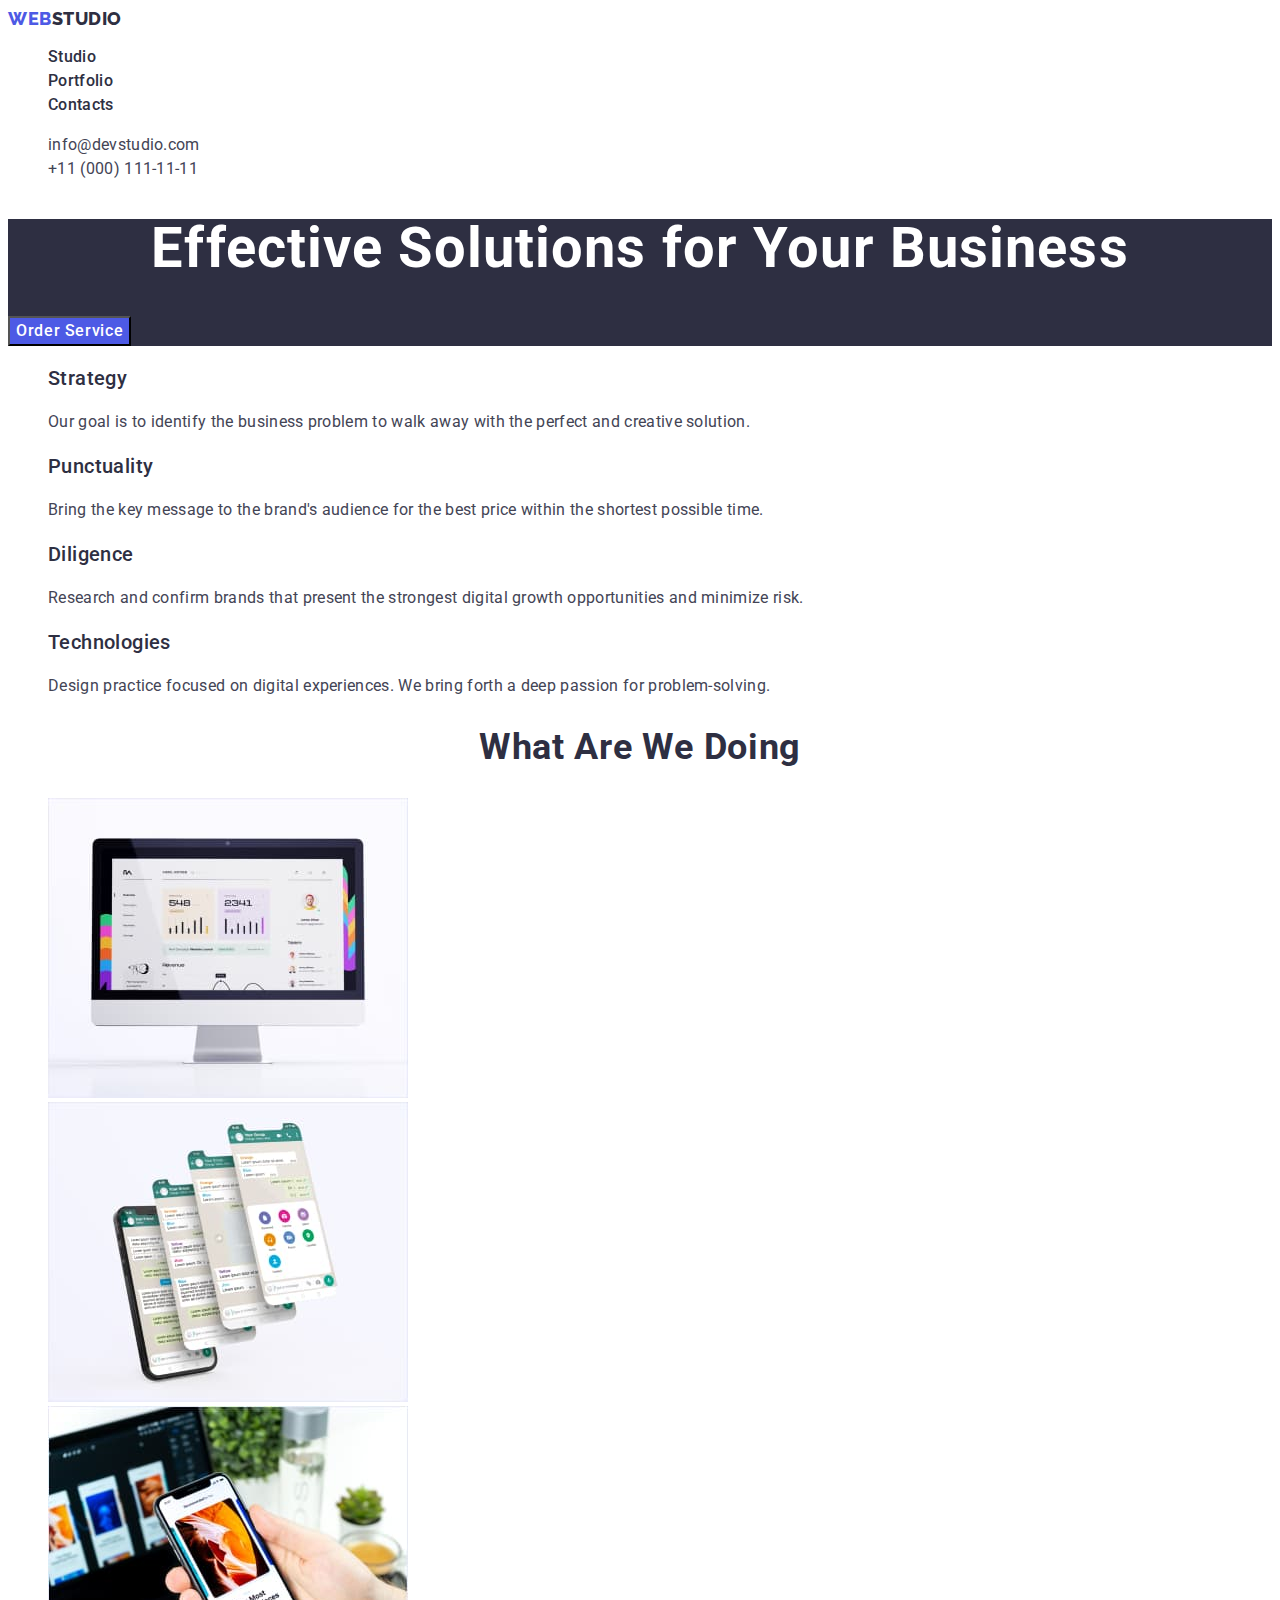
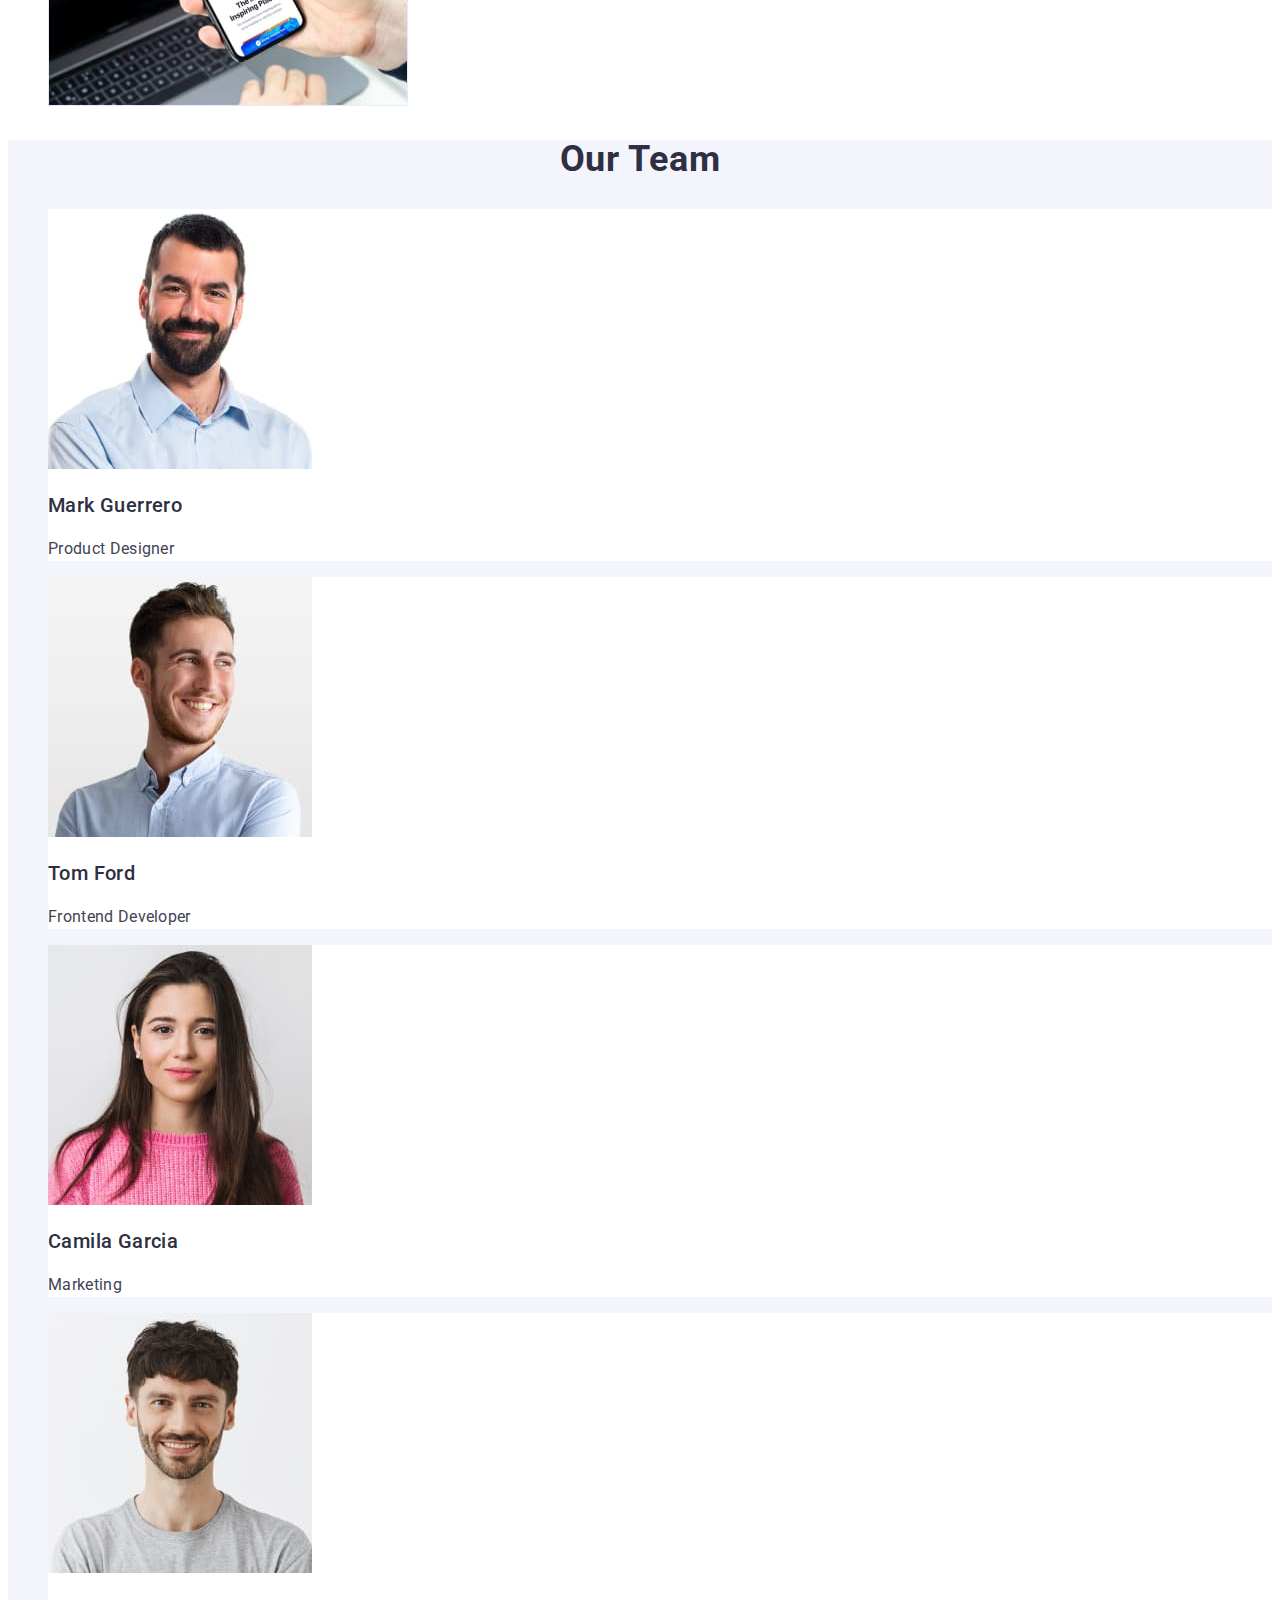
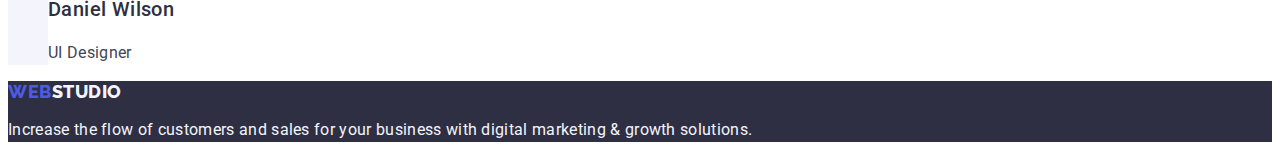
<file: index.html>
<!DOCTYPE html>
<html lang="en">
  <head>
    <meta charset="UTF-8" />
    <meta http-equiv="X-UA-Compatible" content="IE=edge" />
    <meta name="viewport" content="width=device-width, initial-scale=1.0" />

    <title>Main Page</title>
    <link rel="preconnect" href="https://fonts.googleapis.com" />
    <link rel="preconnect" href="https://fonts.gstatic.com" crossorigin />
    <link
      href="https://fonts.googleapis.com/css2?family=Raleway:wght@800&family=Roboto:wght@400;500;700;900&display=swap"
      rel="stylesheet"
    />
    <link rel="stylesheet" href="./css/styles.css" />
  </head>

  <body>
    <!-- header -->
    <header class="pace-header">
      <!-- nav -->
      <nav class="pace-nav">
        <a class="logo link" href="./index.html"
          >Web<span class="logo-navy">Studio</span>
        </a>
        <ul class="menu list">
          <li class="menu-item">
            <a class="menu-link link" href="./index.html">Studio</a>
          </li>
          <li class="menu-item">
            <a class="menu-link link" href="./portfolio.html">Portfolio</a>
          </li>
          <li class="menu-item">
            <a class="menu-link link" href="">Contacts</a>
          </li>
        </ul>
      </nav>
      <!-- /nav -->
      <!-- address -->
      <address class="addres-info">
        <ul class="list">
          <li>
            <a class="link-info link" href="mailto:info@devstudio.com"
              >info@devstudio.com
            </a>
          </li>
          <li>
            <a class="link-info link" href="tel:+110001111111"
              >+11 (000) 111-11-11</a
            >
          </li>
        </ul>
      </address>
      <!-- /address -->
    </header>
    <!-- /header -->

    <!-- main -->
    <main>
      <section class="hero">
        <h1 class="hero-title">Effective Solutions for Your Business</h1>
        <button class="modal-btn" type="button">Order Service</button>
      </section>

      <section>
        <h2 class="section-title" hidden>Condition</h2>
        <ul class="list">
          <li>
            <h3 class="subtitle">Strategy</h3>
            <p class="description">
              Our goal is to identify the business problem to walk away with the
              perfect and creative solution.
            </p>
          </li>
          <li>
            <h3 class="subtitle">Punctuality</h3>
            <p class="description">
              Bring the key message to the brand's audience for the best price
              within the shortest possible time.
            </p>
          </li>
          <li>
            <h3 class="subtitle">Diligence</h3>
            <p class="description">
              Research and confirm brands that present the strongest digital
              growth opportunities and minimize risk.
            </p>
          </li>
          <li>
            <h3 class="subtitle">Technologies</h3>
            <p class="description">
              Design practice focused on digital experiences. We bring forth a
              deep passion for problem-solving.
            </p>
          </li>
        </ul>
      </section>

      <section>
        <h2 class="section-title">What are we doing</h2>
        <ul class="list">
          <li>
            <img src="./images/foto1.jpg" alt="computer" width="360" />
          </li>
          <li>
            <img src="./images/foto2.jpg" alt="smartphone" width="360" />
          </li>
          <li>
            <img
              src="./images/foto3.jpg"
              alt="computer and smartphone"
              width="360"
            />
          </li>
        </ul>
      </section>

      <section class="team">
        <h2 class="section-title">Our Team</h2>
        <ul class="list">
          <li class="team-list">
            <img src="./images/img1.jpg" alt="foto Mark Guerrero" width="264" />
            <h3 class="subtitle">Mark Guerrero</h3>
            <p class="description">Product Designer</p>
          </li>
          <li class="team-list">
            <img src="./images/img2.jpg" alt="foto Tom Ford" width="264" />
            <h3 class="subtitle">Tom Ford</h3>
            <p class="description">Frontend Developer</p>
          </li>
          <li class="team-list">
            <img src="./images/img3.jpg" alt="foto Camila Garcia" width="264" />
            <h3 class="subtitle">Camila Garcia</h3>
            <p class="description">Marketing</p>
          </li>
          <li class="team-list">
            <img src="./images/img4.jpg" alt="foto Daniel Wilson" width="264" />
            <h3 class="subtitle">Daniel Wilson</h3>
            <p class="description">UI Designer</p>
          </li>
        </ul>
      </section>
    </main>
    <!-- /main -->

    <footer class="pace-footer">
      <a class="logo link" href="./index.html"
        >Web<span class="logo-white">Studio</span>
      </a>
      <p class="description description-theme-dark">
        Increase the flow of customers and sales for your business with digital
        marketing & growth solutions.
      </p>
    </footer>
  </body>
</html>
</file>
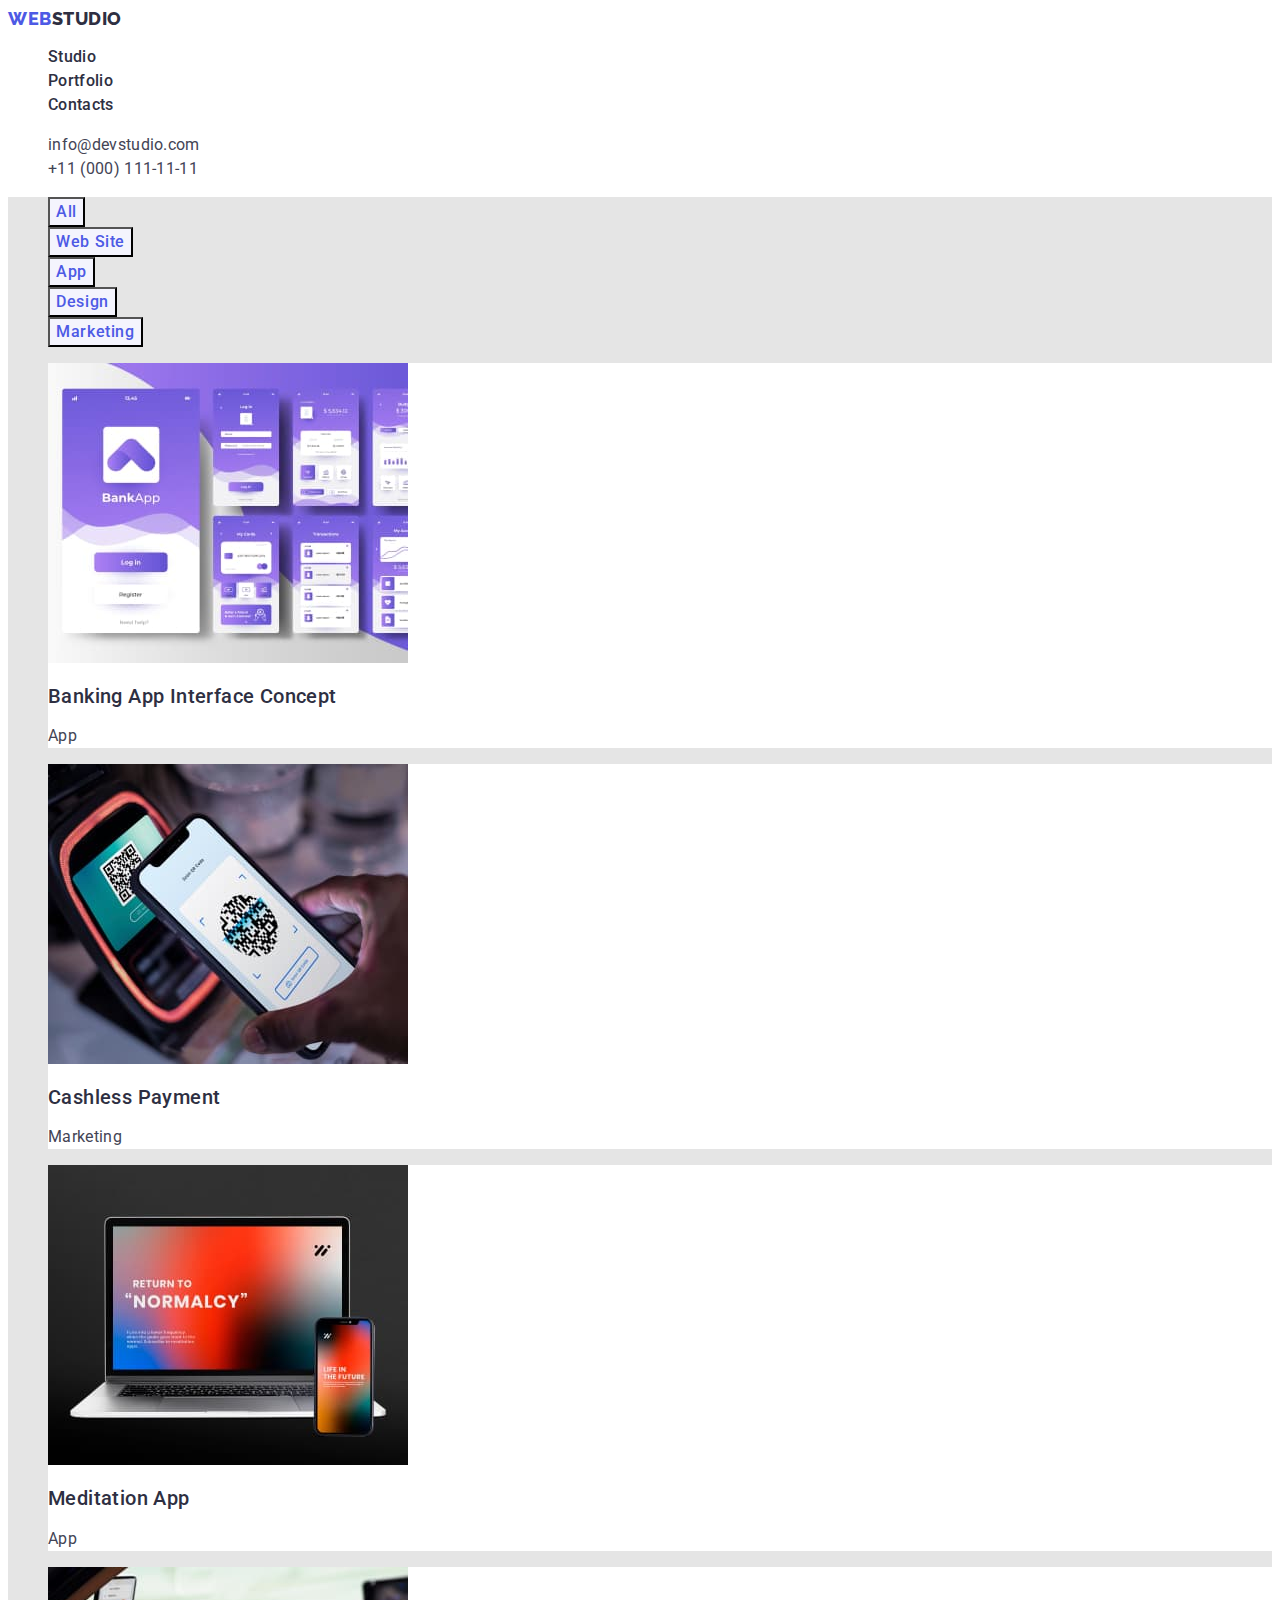
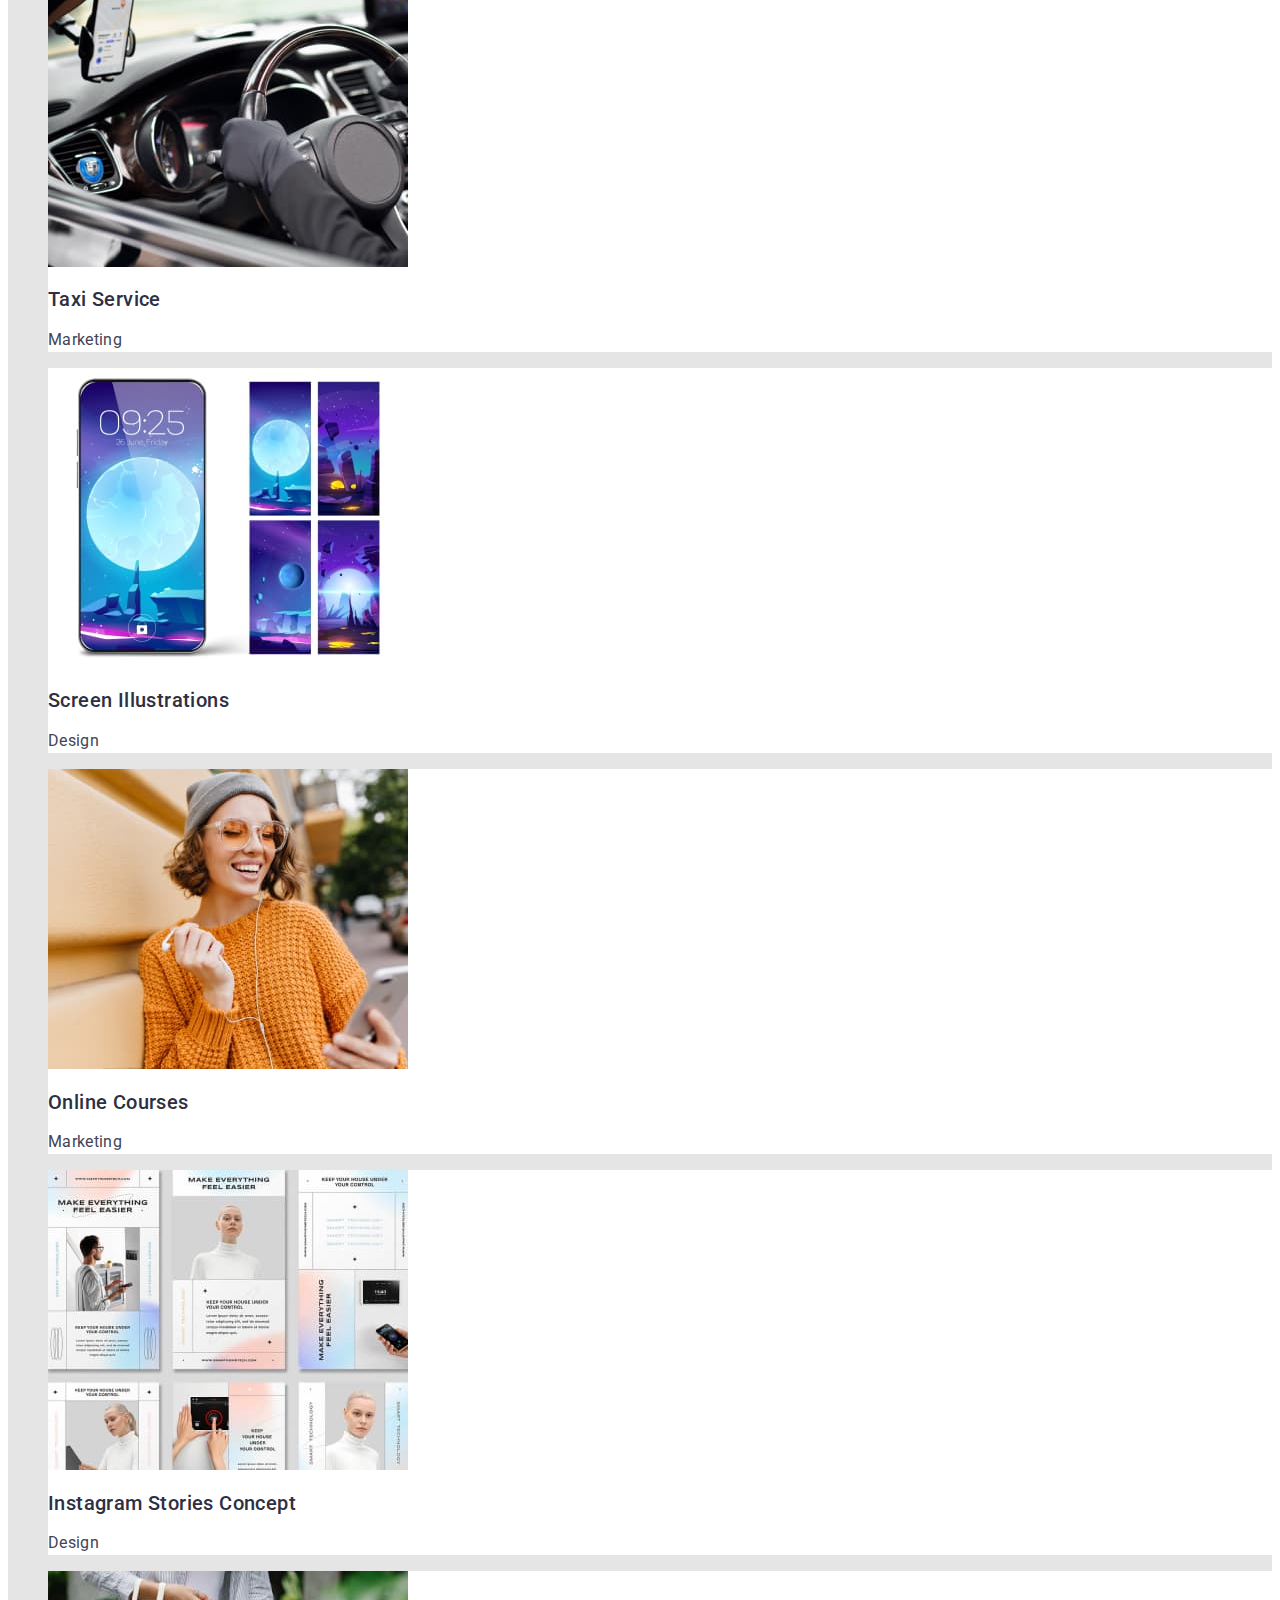
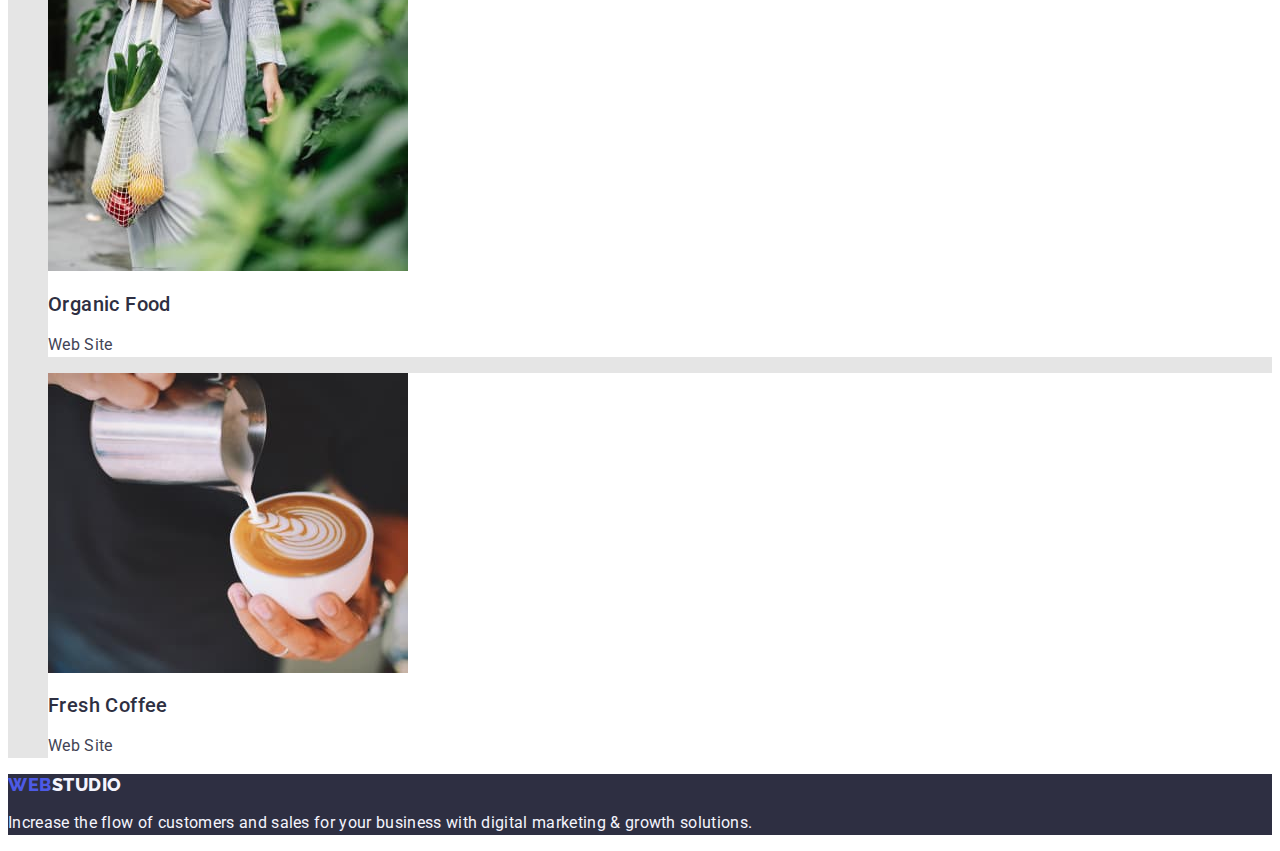
<file: portfolio.html>
<!DOCTYPE html>
<html lang="en">
  <head>
    <meta charset="UTF-8" />
    <meta http-equiv="X-UA-Compatible" content="IE=edge" />
    <meta name="viewport" content="width=device-width, initial-scale=1.0" />

    <title>Portfolio</title>
    <link rel="preconnect" href="https://fonts.googleapis.com" />
    <link rel="preconnect" href="https://fonts.gstatic.com" crossorigin />
    <link
      href="https://fonts.googleapis.com/css2?family=Raleway:wght@800&family=Roboto:wght@400;500;700;900&display=swap"
      rel="stylesheet"
    />
    <link rel="stylesheet" href="./css/styles.css" />
  </head>
  <body>
    <!-- header -->
    <header class="pace-header">
      <!-- nav -->
      <nav class="pace-nav">
        <a class="logo link" href="./portfolio.html"
          >Web<span class="logo-navy">Studio</span>
        </a>
        <ul class="menu list">
          <li class="menu-item">
            <a class="menu-link link" href="./index.html">Studio</a>
          </li>
          <li class="menu-item">
            <a class="menu-link link" href="./portfolio.html">Portfolio</a>
          </li>
          <li><a class="menu-link link" href="">Contacts</a></li>
        </ul>
      </nav>
      <!-- /nav -->
      <!-- address -->
      <address class="addres-info">
        <ul class="list">
          <li>
            <a class="link-info link" href="mailto:info@devstudio.com"
              >info@devstudio.com
            </a>
          </li>
          <li>
            <a class="link-info link" href="tel:+110001111111"
              >+11 (000) 111-11-11
            </a>
          </li>
        </ul>
      </address>
      <!-- /address -->
    </header>
    <!-- /header -->

    <!-- main -->
    <main>
      <section class="main-portfolio">
        <h1 hidden>Project filter</h1>
        <ul class="list">
          <li><button class="filter-btn" type="button">All</button></li>
          <li><button class="filter-btn" type="button">Web Site</button></li>
          <li><button class="filter-btn" type="button">App</button></li>
          <li><button class="filter-btn" type="button">Design</button></li>
          <li><button class="filter-btn" type="button">Marketing</button></li>
        </ul>
        <ul class="list">
          <li class="card">
            <a class="link" href="">
              <img
                src="./images/portfolio-images/cart1.jpg"
                alt="Banking
              Application Pages"
                width="360"
              />
              <h2 class="subtitle">Banking App Interface Concept</h2>
              <p class="description">App</p>
            </a>
          </li>
          <li class="card">
            <a class="link" href="">
              <img
                src="./images/portfolio-images/card2.jpg"
                alt="Smartphone screen reads the QR-code of the terminal for payment"
                width="360"
              />
              <h2 class="subtitle">Cashless Payment</h2>
              <p class="description">Marketing</p>
            </a>
          </li>
          <li class="card">
            <a class="link" href="">
              <img
                src="./images/portfolio-images/card3.jpg"
                alt="computer and phone with application page"
                width="360"
              />
              <h2 class="subtitle">Meditation App</h2>
              <p class="description">App</p>
            </a>
          </li>
          <li class="card">
            <a class="link" href="">
              <img
                src="./images/portfolio-images/card4.jpg"
                alt="interior of a car with a steering wheel and a smartphone with navigation"
                width="360"
              />
              <h2 class="subtitle">Taxi Service</h2>
              <p class="description">Marketing</p>
            </a>
          </li>
          <li class="card">
            <a class="link" href="">
              <img
                src="./images/portfolio-images/card5.jpg"
                alt="smartphone and five screen savers on the moon theme"
                width="360"
              />
              <h2 class="subtitle">Screen Illustrations</h2>
              <p class="description">Design</p>
            </a>
          </li>
          <li class="card">
            <a class="link" href="">
              <img
                src="./images/portfolio-images/card6.jpg"
                alt="Girl in an orange sweater with a phone in her hands"
                width="360"
              />
              <h2 class="subtitle">Online Courses</h2>
              <p class="description">Marketing</p>
            </a>
          </li>
          <li class="card">
            <a class="link" href="">
              <img
                src="./images/portfolio-images/card7.jpg"
                alt="advertising cards with the image of a man, a woman, a phone and a screen"
                width="360"
              />
              <h2 class="subtitle">Instagram Stories Concept</h2>
              <p class="description">Design</p>
            </a>
          </li>
          <li class="card">
            <a class="link" href="">
              <img
                src="./images/portfolio-images/card8.jpg"
                alt="a woman carries a white bag with vegetables and fruits"
                width="360"
              />
              <h2 class="subtitle">Organic Food</h2>
              <p class="description">Web Site</p>
            </a>
          </li>
          <li class="card">
            <a class="link" href="">
              <img
                src="./images/portfolio-images/card9.jpg"
                alt="in the hands of a man a cup into which he pours coffee"
                width="360"
              />
              <h2 class="subtitle">Fresh Coffee</h2>
              <p class="description">Web Site</p>
            </a>
          </li>
        </ul>
      </section>
    </main>
    <!-- /main -->
    <!-- footer -->
    <footer class="pace-footer">
      <a class="logo link" href="./portfolio.html"
        >Web<span class="logo-white">Studio</span>
      </a>
      <p class="description description-theme-dark">
        Increase the flow of customers and sales for your business with digital
        marketing & growth solutions.
      </p>
    </footer>
    <!-- /footer -->
  </body>
</html>
</file>
<file: css/styles.css>
:root{
  --primary-text-color: #434455;
  --title-text-color: #2e2f42;
  --primary-bgd-color: #ffffff;
  --accent-color: #404bbf;
  --second-text-color: #f4f4fd;
  --button-color: #4d5ae5;
  --second-bgd-color: #e5e5e5;
}

.list{

    list-style: none;
}
.link{
    text-decoration: none;
}
body{
    font-family: 'Roboto', sans-serif;
    color: #434455;
    background-color: var(--primary-bgd-color);
}
/* ===COMPONENTS=== */
.logo {
    font-family: 'Raleway', sans-serif;
    font-weight: 800;
    font-size: 18px;
    line-height: 1.17;
    letter-spacing: 0.03em;
    text-transform: uppercase;
    color: var(--button-color);
}
.logo-navy{
    color: var(--title-text-color);
}
.subtitle {
    font-weight: 500;
    font-size: 20px;
    line-height: 1.2;
    letter-spacing: 0.02em;
    color: var(--title-text-color);
}

.description {
    font-size: 16px;
    line-height: 1.5;
    letter-spacing: 0.02em;
    color: var(--primary-text-color);
}

.description-theme-dark {
    color: var(--second-text-color);
}

.section-title {
    font-weight: 700;
    font-size: 36px;
    line-height: 1.11;
    letter-spacing: 0.02em;
    text-transform: capitalize;
    color: var(--title-text-color);
    text-align: center;
}
/* ===/COMPONENTS=== */
/* ===HEADER=== */

.menu-link {
    font-weight: 500;
    font-size: 16px;
    line-height: 1.5;
    letter-spacing: 0.02em;
    color: var(--title-text-color);
}

.menu-link:hover,
.menu-link:focus {
    color: var(--accent-color);
}

.addres-info{
    font-style: normal;
}

.link-info{
    font-weight: 400;
    font-size: 16px;
    line-height: 1.5;
    letter-spacing: 0.02em;
    color: var(--primary-text-color);
}

.link-info:hover,
.link-info:focus {
    color: var(--accent-color);
}
/* ===/HEADER=== */
/* ===HERO=== */
.hero{
    background-color: var(--title-text-color);
}
.hero-title {
    font-weight: 700;
    font-size: 56px;
    line-height: 1.07;
    letter-spacing: 0.02em;
    text-align: center;
    color: var(--primary-bgd-color);
}

.modal-btn {
    font-family: 'Roboto',sans-serif;
    font-weight: 500;
    font-size: 16px;
    line-height: 1.5;
    letter-spacing: 0.04em;
    color: var(--primary-bgd-color);
    background-color: var(--button-color);
    cursor: pointer;
}

.modal-btn:hover,
.modal-btn:focus {
    background-color: var(--accent-color);
}
/* ===/HERO=== */
/* ===MAIN=== */
.filter-btn{
    font-family: 'Roboto',sans-serif;
    font-weight: 500;
    font-size: 16px;
    line-height: 1.5;
    letter-spacing: 0.04em;
    color: var(--button-color);
    background: var(--second-text-color);
    cursor: pointer;
}
.filter-btn:hover,
.filter-btn:focus{
    color: var(--primary-bgd-color);
    background: var(--accent-color);
}
.team{
    background-color: var(--second-text-color);
}
.team-list{
   background-color: var(--primary-bgd-color); 
}
.main-portfolio{
    background-color: var(--second-bgd-color);
}
.card{
    background-color: var(--primary-bgd-color);
}
/* ===/MAIN=== */
/* ===FOOTER=== */
   .pace-footer{
    background-color: var(--title-text-color);
   }
   .logo-white{
    color: var(--second-text-color);
   }
/* ===/FOOTER=== */
</file>
